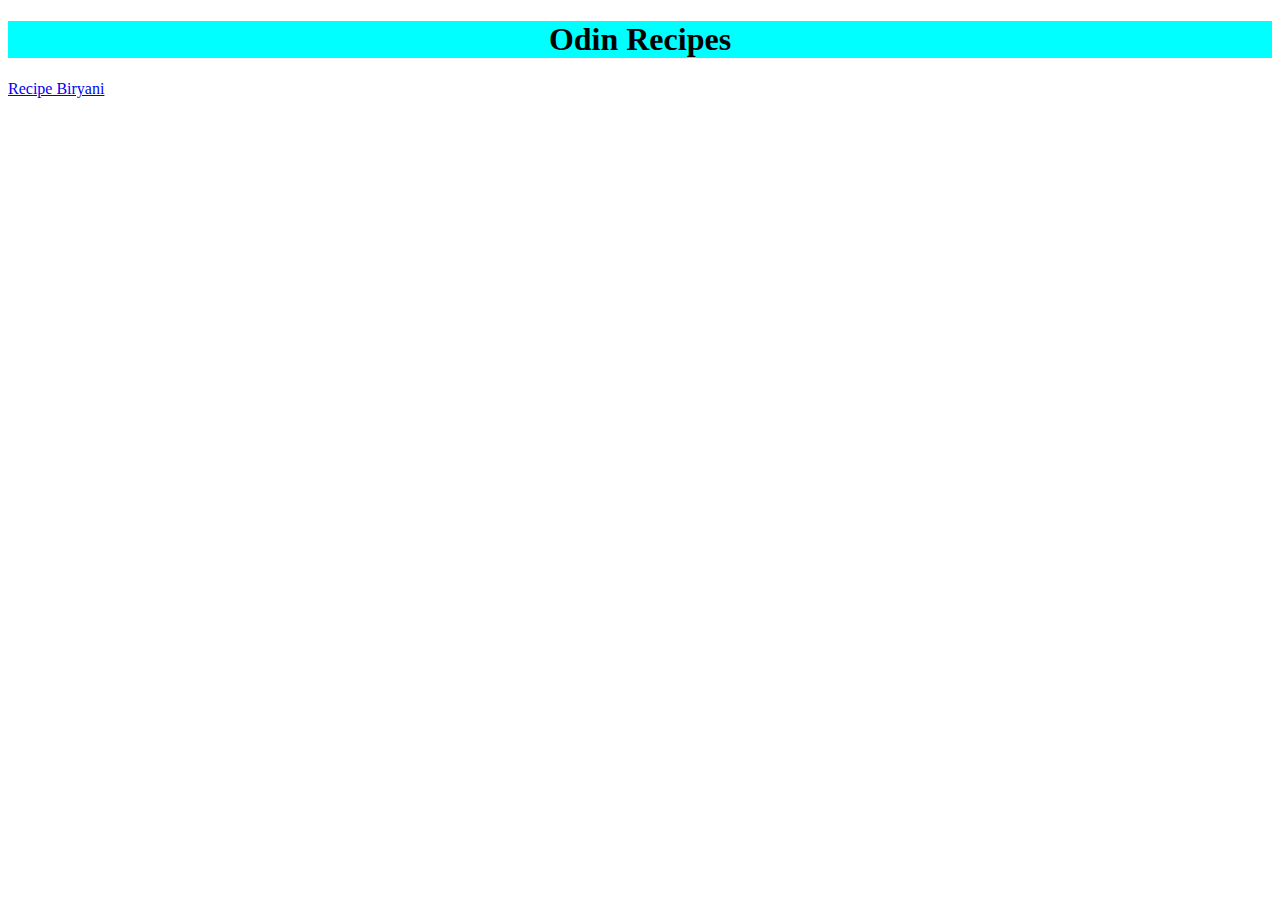
<file: index.html>
<!DOCTYPE html>
<html lang="en">
<head>
    <meta charset="UTF-8">
    <meta name="viewport" content="width=device-width, initial-scale=1.0">
    <title>Document</title>
    <link rel="stylesheet" href="style.css"> 
</head>
<body>
    <h1>Odin Recipes</h1>
    <a href="recipes/biryani.html">Recipe Biryani</a>
</body>
</html>
</file>
<file: style.css>
h1 {
    text-align: center;
    background-color: aqua;
    font-weight: bold;   
}

img {
    width: 200px;
    height: 200px;
}

h2 {
    font-weight: bold;
    font-size: 23px;
    background-color: red;
}

p {
    background-color: yellow;
}

h3 {
    background-color: blueviolet;
    font-size: 23px ;
}

ul {
    background-color: navajowhite;
}

h4 {
    background-color: aquamarine;
    font-size: 29px;
}

ol {
    font-size: 29px;
    background-color: brown;
}
</file>
